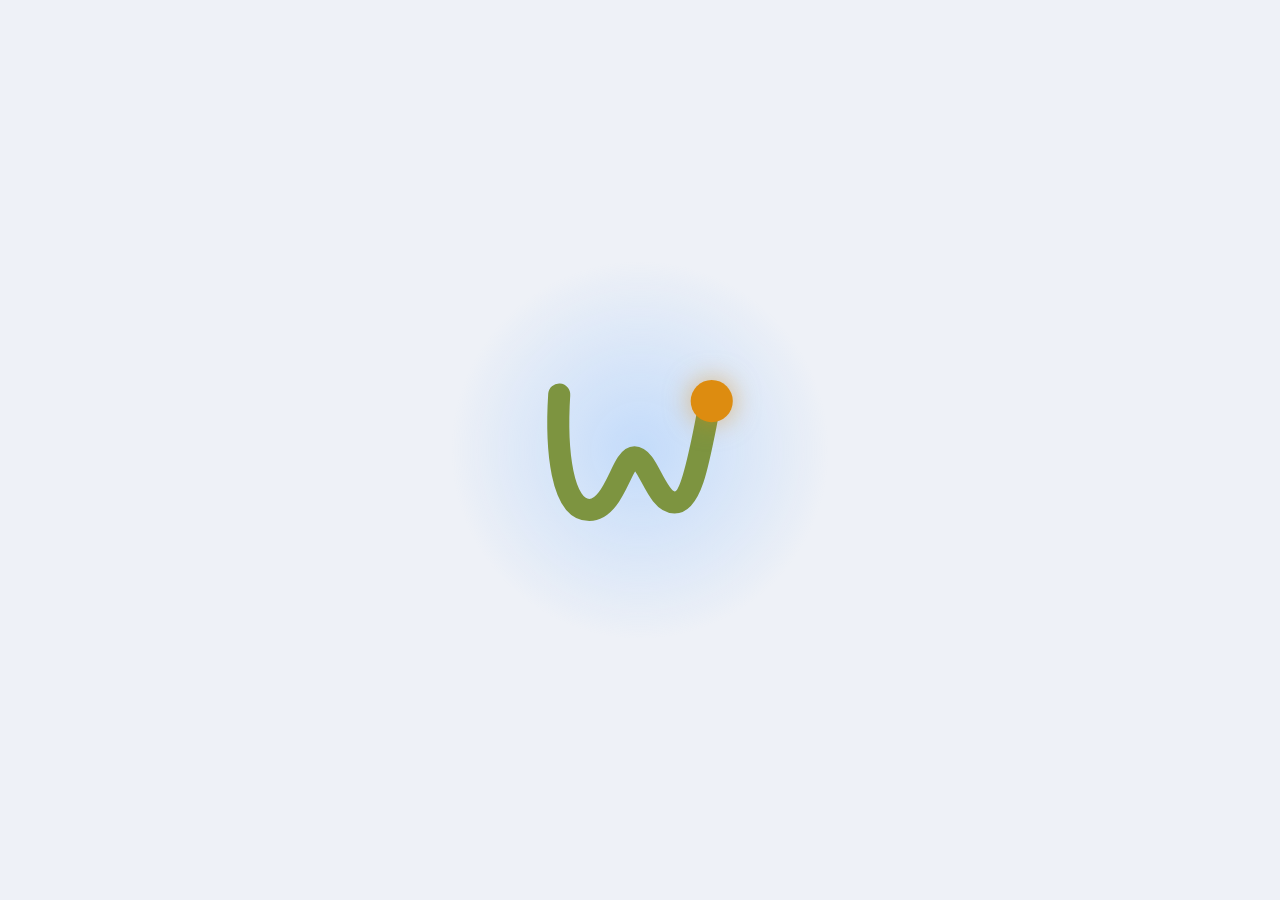
<file: app/static/splash.html>
<!DOCTYPE html>
<!--
  Écran de lancement, affiché pendant que le serveur se lève.

  Volontairement AUTONOME : aucun lien vers tokens.css ni vers une police. Cette
  page s'affiche avant que Flask ne réponde — rien ne peut être servi. Les
  couleurs et les durées sont donc recopiées depuis tokens.css et app.css ; c'est
  la seule duplication assumée du projet.

  LE MOUVEMENT est celui de l'animation de marque (Logo Launch.mp4), mais la
  physique est CALCULÉE et non relevée : une bille filmée à 30 images par
  seconde donne un rythme mou une fois transposé, parce que l'échelle et la
  durée ne sont plus les mêmes. Quatre temps :

    1. CHUTE      la bille tombe du haut de la page. `cubic-bezier(.33,0,.67,.33)`
                  n'est pas un réglage esthétique : c'est l'expression exacte de
                  y = t², donc d'une accélération constante. Aucun freinage à
                  l'arrivée — une balle qui tombe ne ralentit pas avant de
                  toucher. Elle s'écrase au contact, puis reprend sa forme.
    2. TRACÉ      elle parcourt le W et laisse le trait derrière elle. Sa vitesse
                  combine DEUX effets :

                      v(s) = √(1 + k·Δh) · e^(−λ·s/L)

                  Le premier facteur est la conservation de l'énergie : elle
                  accélère en descendant. Le second est l'amortissement : elle
                  ARRIVE LANCÉE de sa chute et s'essouffle en avançant.

                  Sans ce second terme, l'énergie seule faisait repartir la
                  bille de son point le plus lent — juste après une chute à
                  pleine vitesse. Le contraste se lisait comme un arrêt net, et
                  la première descente du W paraissait traînante. Avec
                  l'amortissement, elle a couvert 22 % du tracé au premier
                  cinquième du temps, contre 15 % auparavant : elle est en
                  avance là où elle était en retard.

                  Vitesses relatives : entrée 1,00 · creux 1,38 · fin 0,65.
                  Finir essoufflée n'est pas un défaut, c'est ce qui motive le
                  saut qui suit. Les 21 paliers de `parcourir` sont
                  l'intégration de ds/v le long de la courbe.
    3. SAUT       à bout de souffle en haut du trait, elle décolle : parabole de
                  120 unités, six dixièmes de seconde, et elle retombe exactement
                  sur la place du point du logo.
    4. IMPACT     l'atterrissage donne au trait son épaisseur définitive, écrase
                  une dernière fois la bille, fait partir une onde et imprime un
                  léger zoom au logo entier.

  Ni texte ni barre de progression : le logo se construit, c'est tout ce qu'il y
  a à regarder. Une fois posé, une onde lente prend le relais — sans elle, un
  démarrage un peu long donnerait l'impression d'une image figée.

  AUCUNE DURÉE N'EST RECOPIÉE DANS run.py. La page expose `resteAnimation()`
  (tout en bas) : elle lit ses propres animations et répond combien de temps il
  reste avant la fin. Retoucher les keyframes ne demande donc rien ailleurs, et
  surtout, le compte part de la PREMIÈRE IMAGE RÉELLE — pas du lancement du
  programme, qui précède l'ouverture de la fenêtre d'une bonne seconde.
-->
<html lang="fr">
<head>
<meta charset="utf-8">
<title>Wealfy</title>
<style>
  :root {
    /* Reprise de tokens.css */
    --bg-page: #EEF1F7;

    /* Couleurs de MARQUE : constantes, identiques dans les deux thèmes. Elles
       viennent du logo (logo-symbole.svg), pas de la palette d'interface. */
    --olive:  #7D9440;
    --bronze: #DD8C10;
    --lueur:  rgba(143, 193, 255, .45);

    /* Reprise des durées de app.css */
    --ease:      cubic-bezier(.22, .61, .36, 1);
    --pose-ease: cubic-bezier(.16, .9, .3, 1);
    --t-reveal:  1050ms;

    /* ---- Découpage de la séquence ----
       Chaque temps commence où le précédent finit ; les valeurs cumulées sont
       écrites en clair plutôt que calculées, pour qu'un coup d'œil suffise à
       situer un instant dans la séquence. */
    --chute-duree:  560ms;
    --trace-debut:  560ms;
    --trace-duree: 1020ms;
    --saut-debut:  1580ms;
    --saut-duree:   600ms;
    --impact:      2180ms;   /* --saut-debut + --saut-duree */
    --repos:       2770ms;   /* début de la boucle d'attente */

    /* Hauteur de chute, en unités du dessin.

       La bille doit partir du HAUT DE LA PAGE, quelle que soit la fenêtre. Le
       symbole étant seul et centré, la distance vaut, en unités :

           hauteurFenêtre / (2 × échelle) − 289/2 + 75

       soit 99,5vh − 70 pour une viewBox de 378 rendue en 190 px (échelle
       0,5026). `vh` est résolu en pixels CSS puis appliqué en unités
       utilisateur : le facteur 99,5 contient déjà la conversion. REDIMENSIONNER
       LE SVG OBLIGE À REFAIRE CE CALCUL. */
    --chute-h: calc(-99.5vh + 70px);

    /* Fondu de sortie : run.py attend exactement cette durée avant de charger
       l'application. Les deux valeurs doivent rester d'accord (FONDU_SORTIE). */
    --t-fondu: 320ms;
  }
  /* Toujours clair : l'application s'ouvre en verre clair par défaut, un
     écran de lancement sombre la ferait précéder d'un éclair noir. */

  * { box-sizing: border-box; }
  html, body { height: 100%; margin: 0; }
  /* Le fond est porté par <html> autant que par <body> : au moment du fondu de
     sortie, le corps devient transparent, et sans ce fond dessous on verrait le
     blanc par défaut du navigateur — un éclair, précisément ce qu'on évite. */
  html { background: var(--bg-page); }
  body {
    display: flex; align-items: center; justify-content: center;
    background: var(--bg-page);
    /* Ce n'est pas une page : rien à sélectionner, rien à faire glisser. */
    user-select: none; -webkit-user-select: none;
    overflow: hidden;
    transition: opacity var(--t-fondu) var(--ease);
  }

  /* Sortie : run.py pose cette classe, attend la fin du fondu, puis charge
     l'application. On fait disparaître le CORPS entier d'un bloc plutôt que
     chaque élément séparément — les animations d'attente tournent encore, et
     les couper une à une ferait sauter les opacités au lieu de les fondre.
     Le fond de <html> reste, donc l'écran ne fait que se vider. */
  body.sortie { opacity: 0; pointer-events: none; }

  /* ---- lueur d'ambiance : rappel discret du fond animé de l'application ---- */
  .lueur {
    position: fixed; inset: 0; pointer-events: none;
    background: radial-gradient(30vmin 30vmin at 50% 50%, var(--lueur), transparent 70%);
    opacity: 0;
    animation: lueur-entre var(--t-reveal) var(--ease) 200ms forwards,
               lueur-respire 5s ease-in-out var(--repos) infinite;
  }
  @keyframes lueur-entre   { to { opacity: 1; } }
  @keyframes lueur-respire { 0%, 100% { opacity: .75; } 50% { opacity: 1; } }

  /* ==========================================================================
     Le symbole
     ========================================================================== */

  /* `overflow: visible` est indispensable : la bille commence sa chute très
     au-dessus du cadre du SVG, largement hors de la viewBox. */
  .mark {
    display: block; overflow: visible;
    transform-box: view-box; transform-origin: 50% 50%;
    /* Le zoom d'impact : le logo accuse le coup, puis se repose. `forwards` et
       non `both`, sinon son remplissage arrière figerait l'échelle dès la
       première image et le reste ne bougerait plus. */
    animation: zoom-impact 520ms var(--pose-ease) var(--impact) forwards;
  }
  @keyframes zoom-impact {
    0%   { transform: scale(1); }
    26%  { transform: scale(1.05); }
    100% { transform: scale(1); }
  }

  /* Le repère du dessin commence à (0,0) — c'est ce qui rend `offset-path`
     lisible : les coordonnées du chemin de déplacement sont exactement celles
     du tracé, sans décalage à compenser. */
  .trait, .rail, .point, .onde, .onde-loop, .chute-y, .chute-x, .saut {
    transform-box: view-box;
  }

  /* ---- 1. le trait ---------------------------------------------------------
     `pathLength="100"` normalise la longueur : on raisonne en pourcentage du
     geste, sans avoir à mesurer la courbe. Le trait reste FIN pendant tout le
     parcours — il n'est encore que la trace laissée par la bille. */
  .trait {
    stroke-dasharray: 100;
    stroke-dashoffset: 100;
    stroke-width: 5;
    opacity: .78;
    animation: tracer var(--trace-duree) linear var(--trace-debut) both,
               epaissir 150ms var(--pose-ease) var(--impact) forwards;
  }
  /* L'épaississement est le vrai moment du logo : le geste devient une forme.
     Déclenché par l'atterrissage, et tenu en 150 ms — sur la vidéo, quatre
     images séparent la bille en l'air du logo complet. */
  @keyframes epaissir {
    from { stroke-width: 5;  opacity: .78; }
    to   { stroke-width: 44; opacity: 1; }
  }

  /* ---- 2. la chute ---------------------------------------------------------
     Deux groupes imbriqués parce que les deux axes n'obéissent pas à la même
     loi : la verticale accélère jusqu'au bout (gravité), l'horizontale
     s'amortit (inertie). Une seule transformation ne peut pas porter deux
     courbes différentes. */
  .chute-y {
    transform: translateY(var(--chute-h));
    animation: tomber var(--chute-duree) cubic-bezier(.33, 0, .67, .33) both;
  }
  @keyframes tomber { to { transform: translateY(0); } }

  .chute-x {
    transform: translateX(-30px);
    animation: deriver var(--chute-duree) cubic-bezier(0, .6, .4, 1) both;
  }
  @keyframes deriver { to { transform: translateX(0); } }

  /* ---- 3. la bille sur le tracé --------------------------------------------
     Deux éléments, deux rôles :

     `.rail` porte le déplacement. `transform-origin: 0 0` avec un cercle centré
     en (0,0) : le point d'ancrage du déplacement est alors le centre du cercle,
     qui suit donc le tracé exactement. Il porte aussi le battement de repos,
     dont l'échelle se calcule depuis ce même centre.

     `.point` porte les DÉFORMATIONS, avec pour origine (0, 42) : le bas de la
     bille, c'est-à-dire son point de contact. Un écrasement se calcule depuis
     le sol, pas depuis le centre — sinon la bille s'enfonce dedans.

     `parcourir` et `tracer` partagent durée, délai et paliers : le trait naît
     sous la bille, jamais devant ni derrière. Interpolation LINÉAIRE entre les
     paliers — ce sont eux qui portent la physique, y superposer une courbe de
     temps la fausserait. */
  .rail {
    transform-origin: 0 0;
    offset-path: path("M 28 33 C 21 143 33 263 88 263 C 138 263 153 158 178 158 C 205 158 221 248 258 248 C 295 248 309 143 328 53");
    offset-distance: 0%;
    offset-rotate: 0deg;
    animation: parcourir var(--trace-duree) linear var(--trace-debut) both,
               battement 2.8s ease-in-out var(--repos) infinite;
  }
  @keyframes battement { 0%, 100% { transform: scale(1); } 50% { transform: scale(1.05); } }

  .point {
    transform-origin: 0 42px;
    filter: drop-shadow(0 0 26px hsl(36 87% 46% / .55));
    /* Deux chocs, deux écrasements : l'arrivée sur le W, puis la pose finale.
       Sans mode de remplissage — la bille doit revenir ronde d'elle-même. */
    animation: choc 150ms ease-out var(--trace-debut),
               choc-final 190ms ease-out var(--impact);
  }
  @keyframes choc {
    0%   { transform: scale(1.24, .74); }
    55%  { transform: scale(.95, 1.06); }
    100% { transform: scale(1, 1); }
  }
  @keyframes choc-final {
    0%   { transform: scale(1.18, .80); }
    60%  { transform: scale(.97, 1.04); }
    100% { transform: scale(1, 1); }
  }

  /* Paliers issus de l'intégration de ds/v le long du tracé (énergie ×
     amortissement — voir l'en-tête du fichier). La bille prend de l'avance dès
     le départ, l'accentue dans les creux, puis se fait rattraper : à mi-parcours
     elle a couvert 57 % du tracé, et le dernier cinquième du temps ne lui en
     donne plus que 3 %. */
  @keyframes parcourir {
      0.0% { offset-distance:   0.00%; }
      5.0% { offset-distance:   5.05%; }
     10.0% { offset-distance:  10.52%; }
     15.0% { offset-distance:  16.32%; }
     20.0% { offset-distance:  22.41%; }
     25.0% { offset-distance:  28.72%; }
     30.0% { offset-distance:  35.16%; }
     35.0% { offset-distance:  41.32%; }
     40.0% { offset-distance:  47.00%; }
     45.0% { offset-distance:  52.21%; }
     50.0% { offset-distance:  57.11%; }
     55.0% { offset-distance:  62.08%; }
     60.0% { offset-distance:  67.18%; }
     65.0% { offset-distance:  72.32%; }
     70.0% { offset-distance:  77.23%; }
     75.0% { offset-distance:  81.80%; }
     80.0% { offset-distance:  86.03%; }
     85.0% { offset-distance:  89.94%; }
     90.0% { offset-distance:  93.57%; }
     95.0% { offset-distance:  96.89%; }
    100.0% { offset-distance: 100.00%; }
  }
  @keyframes tracer {
      0.0% { stroke-dashoffset: 100.00; }
      5.0% { stroke-dashoffset:  94.95; }
     10.0% { stroke-dashoffset:  89.48; }
     15.0% { stroke-dashoffset:  83.68; }
     20.0% { stroke-dashoffset:  77.59; }
     25.0% { stroke-dashoffset:  71.28; }
     30.0% { stroke-dashoffset:  64.84; }
     35.0% { stroke-dashoffset:  58.68; }
     40.0% { stroke-dashoffset:  53.00; }
     45.0% { stroke-dashoffset:  47.79; }
     50.0% { stroke-dashoffset:  42.89; }
     55.0% { stroke-dashoffset:  37.92; }
     60.0% { stroke-dashoffset:  32.82; }
     65.0% { stroke-dashoffset:  27.68; }
     70.0% { stroke-dashoffset:  22.77; }
     75.0% { stroke-dashoffset:  18.20; }
     80.0% { stroke-dashoffset:  13.97; }
     85.0% { stroke-dashoffset:  10.06; }
     90.0% { stroke-dashoffset:   6.43; }
     95.0% { stroke-dashoffset:   3.11; }
    100.0% { stroke-dashoffset:   0.00; }
  }

  /* ---- 4. le saut ----------------------------------------------------------
     Parabole y = 465,9·t² − 472,9·t : sommet à 120 unités, et une arrivée
     décalée de (4, −7) — l'écart exact entre le bout du trait (328, 53) et le
     centre du point du logo (332, 46). C'est donc le saut lui-même qui pose la
     bille à sa place définitive.

     Onze paliers en interpolation linéaire : la parabole est déjà dans les
     valeurs, une courbe de temps par-dessus la fausserait. */
  .saut {
    animation: sauter var(--saut-duree) linear var(--saut-debut) forwards;
  }
  @keyframes sauter {
      0% { transform: translate(0,      0); }
     10% { transform: translate(.4px,  -42.6px); }
     20% { transform: translate(.8px,  -75.9px); }
     30% { transform: translate(1.2px, -99.9px); }
     40% { transform: translate(1.6px, -114.6px); }
     50% { transform: translate(2px,   -120px); }
     60% { transform: translate(2.4px, -116px); }
     70% { transform: translate(2.8px, -102.7px); }
     80% { transform: translate(3.2px, -80.1px); }
     90% { transform: translate(3.6px, -48.2px); }
    100% { transform: translate(4px,   -7px); }
  }

  /* ---- l'onde d'arrivée : la ponctuation du geste ---- */
  .onde {
    transform-origin: 332px 46px;
    opacity: 0;
    animation: onde-arrivee 900ms cubic-bezier(.12, .7, .3, 1) var(--impact) forwards;
  }
  @keyframes onde-arrivee {
    0%   { opacity: .55; transform: scale(.3); }
    100% { opacity: 0;   transform: scale(3.6); }
  }

  /* ---- la boucle d'attente, une fois le logo construit ----
     Discrète — elle dit « ça travaille », elle ne réclame pas l'attention. */
  .onde-loop {
    transform-origin: 332px 46px;
    opacity: 0;
    animation: onde-calme 2.8s ease-out var(--repos) infinite;
  }
  @keyframes onde-calme {
    0%   { opacity: .40; transform: scale(1); }
    70%  { opacity: 0;   transform: scale(2.6); }
    100% { opacity: 0;   transform: scale(2.6); }
  }

  /* Un démarrage n'est pas le moment d'imposer du mouvement à qui n'en veut
     pas : le symbole s'affiche construit, sans rien qui bouge. */
  @media (prefers-reduced-motion: reduce) {
    .lueur, .mark, .trait, .rail, .point, .chute-y, .chute-x, .saut,
    .onde, .onde-loop {
      animation: none;
    }
    .lueur { opacity: 1; }
    .trait { stroke-dashoffset: 0; stroke-width: 44; opacity: 1; }
    .chute-y, .chute-x { transform: none; }
    .saut  { transform: translate(4px, -7px); }
    .rail  { offset-distance: 100%; }
    .onde, .onde-loop { opacity: 0; }
  }
</style>
</head>
<body>
  <div class="lueur"></div>

  <svg class="mark" viewBox="0 0 378 289" width="190" height="145"
       role="img" aria-label="Wealfy">
    <!-- Le trait du W. Même géométrie que logo-symbole.svg, au trait près. -->
    <path class="trait" pathLength="100"
          d="M 28 33 C 21 143 33 263 88 263 C 138 263 153 158 178 158
             C 205 158 221 248 258 248 C 295 248 309 143 328 53"
          fill="none" stroke="#7D9440"
          stroke-linecap="round" stroke-linejoin="round"/>

    <!-- Les ondes partent du centre du point posé, pas de la bille en vol. -->
    <circle class="onde"      cx="332" cy="46" r="42" fill="none"
            stroke="#DD8C10" stroke-width="3"/>
    <circle class="onde-loop" cx="332" cy="46" r="42" fill="none"
            stroke="#DD8C10" stroke-width="2"/>

    <!-- Un groupe par mouvement : chute (deux axes), saut, parcours, puis la
         bille elle-même qui ne porte que ses déformations. Le cercle est centré
         en (0,0) — c'est `offset-path` qui le place, image par image. -->
    <g class="chute-y"><g class="chute-x"><g class="saut"><g class="rail">
      <circle class="point" cx="0" cy="0" r="42" fill="#DD8C10"/>
    </g></g></g></g>
  </svg>

<script>
  /* run.py interroge cette fonction pour savoir quand basculer sur
     l'application : « combien de millisecondes avant la fin ? »

     Compter depuis le lancement du programme ne marche pas. Entre le démarrage
     et la première image d'ici, il y a l'ouverture de la fenêtre et
     l'initialisation du moteur d'affichage — souvent plus d'une seconde à
     froid, et autant d'animation coupée. Cette page est le seul endroit qui
     connaisse l'heure exacte de ses propres animations.

     On lit les animations CSS réelles plutôt qu'une durée recopiée : retoucher
     les keyframes ne demande donc aucune mise à jour ailleurs. Les boucles
     d'attente ont une fin infinie — elles ne comptent pas, sans quoi on
     n'ouvrirait jamais l'application.

     Le seul fait que cette fonction EXISTE dit que la page est en place : le
     script est en fin de <body>, tout est construit. run.py distingue donc
     « pas encore chargée » (fonction absente) de « plus rien à jouer » (zéro) —
     ce dernier cas étant celui d'un système réglé sur animations réduites, où
     il faut basculer tout de suite. */
  window.resteAnimation = function () {
    var reste = 0;
    document.getAnimations().forEach(function (a) {
      var fin = a.effect.getComputedTiming().endTime;
      if (!isFinite(fin)) return;
      var encore = fin - (a.currentTime || 0);
      if (encore > reste) reste = encore;
    });
    return Math.ceil(reste);
  };
</script>
</body>
</html>
</file>
